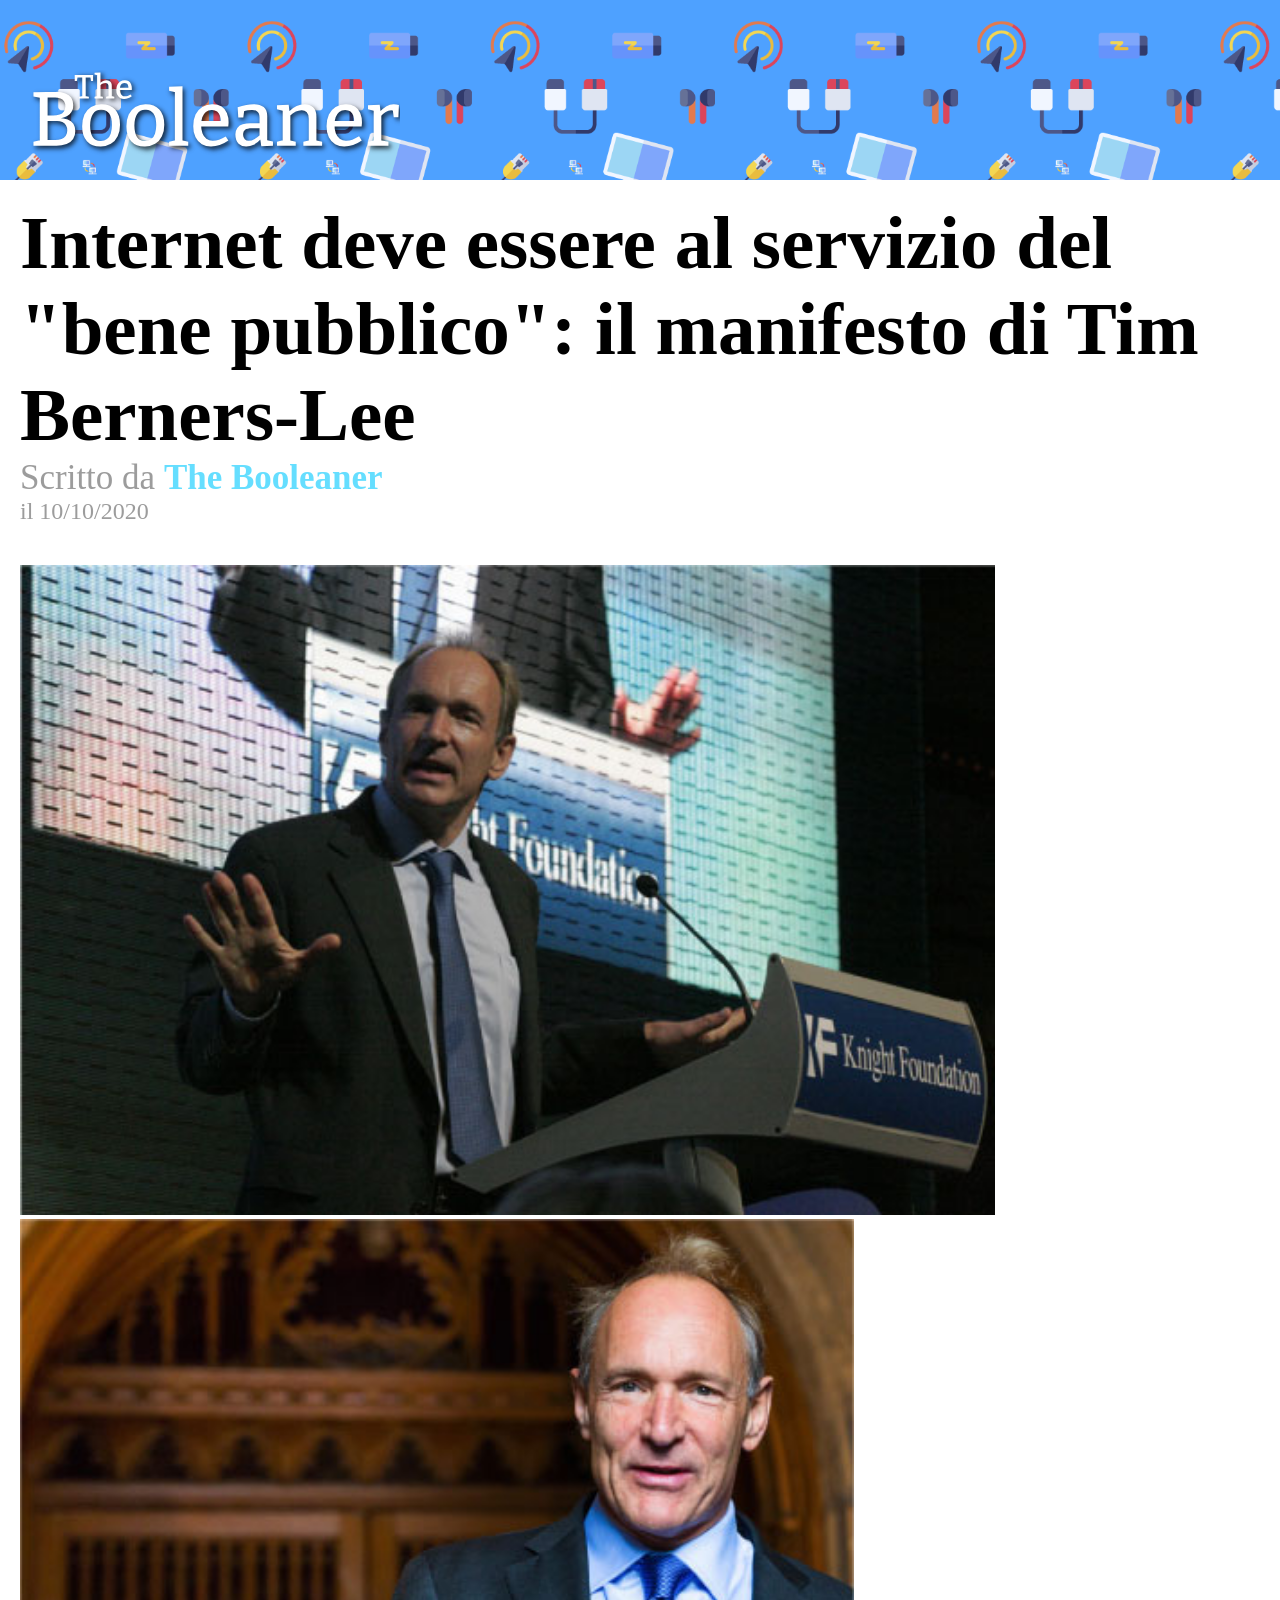
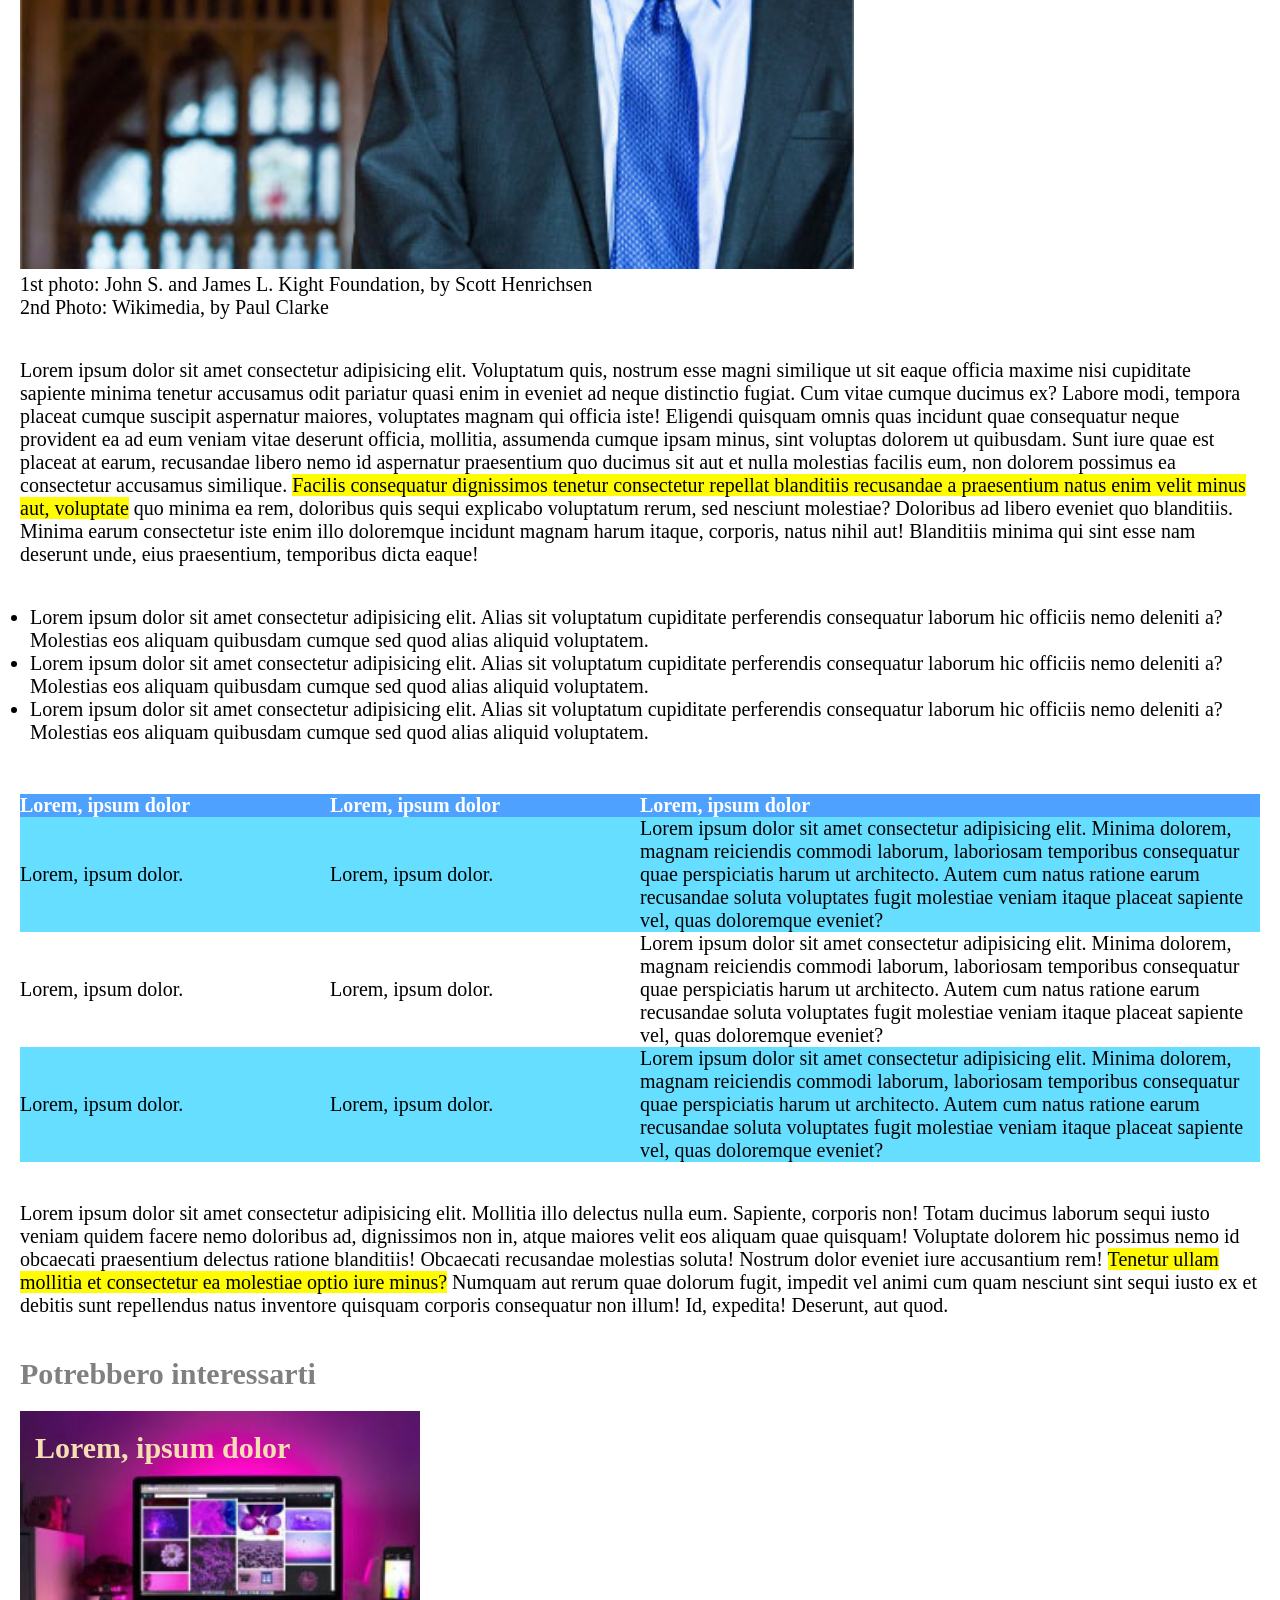
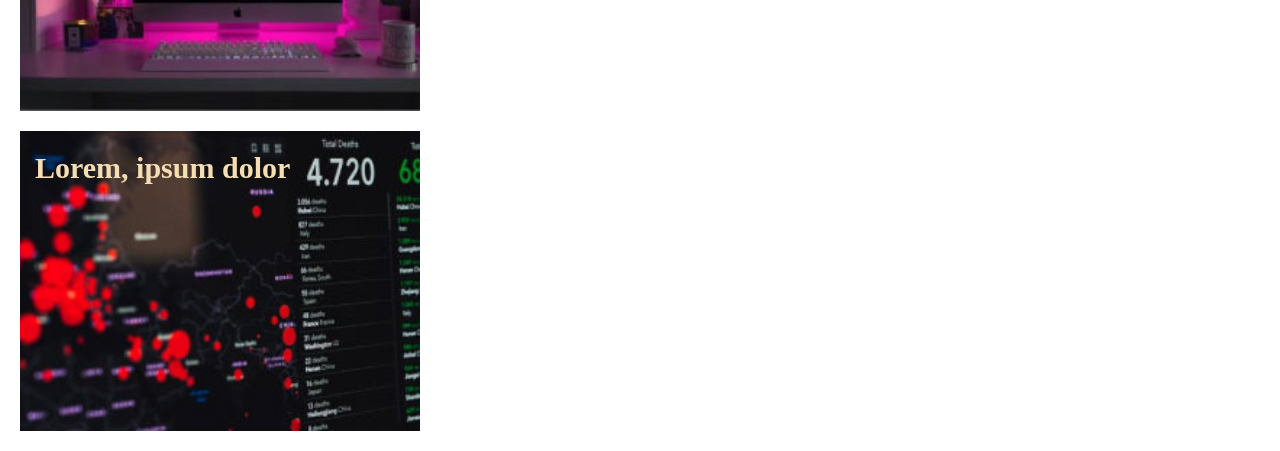
<file: index.html>
<!DOCTYPE html>
<html lang="en">

<head>
    <meta charset="UTF-8">
    <meta name="viewport" content="width=device-width, initial-scale=1.0">
    <title>The Booleaner</title>
    <link rel="stylesheet" href="./css/style.css">
</head>

<body>

    <header>
        <div id="logo">
            <img src="./img/img/logo.svg" alt="Logo">
        </div>
    </header>

    <main>

        <div>
            <h1>Internet deve essere al servizio del "bene pubblico": il manifesto di Tim Berners-Lee</h1>

            <div class="article-info">
                <div class="writed-by">Scritto da <span class="writer">The Booleaner</span></div>
                <div class="data">il 10/10/2020</div>
            </div>
        </div>

        <section class="photo-section">

            <div>
                <img class="article-img" src="./img/img/tim-1.jpg" alt="">
                <img class="article-img" src="./img/img/tim-2.jpg" alt="">
            </div>

            <div class="caption">
                <p>1st photo: John S. and James L. Kight Foundation, by Scott Henrichsen</p>
                <p>2nd Photo: Wikimedia, by Paul Clarke</p>
            </div>

        </section>

        <section class="article-body">

            <p class="main-text">
                Lorem ipsum dolor sit amet consectetur adipisicing elit. Voluptatum quis, nostrum esse magni similique
                ut sit eaque officia maxime nisi cupiditate sapiente minima tenetur accusamus odit pariatur quasi enim
                in eveniet ad neque distinctio fugiat. Cum vitae cumque ducimus ex? Labore modi, tempora placeat cumque
                suscipit aspernatur maiores, voluptates magnam qui officia iste! Eligendi quisquam omnis quas incidunt
                quae consequatur neque provident ea ad eum veniam vitae deserunt officia, mollitia, assumenda cumque
                ipsam minus, sint voluptas dolorem ut quibusdam. Sunt iure quae est placeat at earum, recusandae libero
                nemo id aspernatur praesentium quo ducimus sit aut et nulla molestias facilis eum, non dolorem possimus
                ea consectetur accusamus similique. <span class="highlighted-text">Facilis consequatur dignissimos
                    tenetur
                    consectetur repellat
                    blanditiis recusandae a praesentium natus enim velit minus aut, voluptate</span> quo minima ea rem,
                doloribus
                quis sequi explicabo voluptatum rerum, sed nesciunt molestiae? Doloribus ad libero eveniet quo
                blanditiis. Minima earum consectetur iste enim illo doloremque incidunt magnam harum itaque, corporis,
                natus nihil aut! Blanditiis minima qui sint esse nam deserunt unde, eius praesentium, temporibus dicta
                eaque!
            </p>

            <ul class="main-list">
                <li>Lorem ipsum dolor sit amet consectetur adipisicing elit. Alias sit voluptatum cupiditate perferendis
                    consequatur laborum hic officiis nemo deleniti a? Molestias eos aliquam quibusdam cumque sed quod
                    alias aliquid voluptatem.</li>

                <li>Lorem ipsum dolor sit amet consectetur adipisicing elit. Alias sit voluptatum cupiditate perferendis
                    consequatur laborum hic officiis nemo deleniti a? Molestias eos aliquam quibusdam cumque sed quod
                    alias aliquid voluptatem.</li>

                <li>Lorem ipsum dolor sit amet consectetur adipisicing elit. Alias sit voluptatum cupiditate perferendis
                    consequatur laborum hic officiis nemo deleniti a? Molestias eos aliquam quibusdam cumque sed quod
                    alias aliquid voluptatem.</li>
            </ul>

            <table>

                <thead>

                    <tr>
                        <th class="col-25">
                            Lorem, ipsum dolor
                        </th>

                        <th class="col-25">
                            Lorem, ipsum dolor
                        </th>

                        <th class="col-50">
                            Lorem, ipsum dolor
                        </th>
                    </tr>

                </thead>

                <tbody>

                    <tr class="blue-raw">
                        <td>
                            Lorem, ipsum dolor.
                        </td>

                        <td>
                            Lorem, ipsum dolor.
                        </td>
                        <td>
                            Lorem ipsum dolor sit amet consectetur adipisicing elit. Minima dolorem, magnam reiciendis
                            commodi laborum, laboriosam temporibus consequatur quae perspiciatis harum ut architecto.
                            Autem cum natus ratione earum recusandae soluta voluptates fugit molestiae veniam itaque
                            placeat sapiente vel, quas doloremque eveniet?
                        </td>
                    </tr>

                    <tr>
                        <td>
                            Lorem, ipsum dolor.
                        </td>

                        <td>
                            Lorem, ipsum dolor.
                        </td>
                        <td>
                            Lorem ipsum dolor sit amet consectetur adipisicing elit. Minima dolorem, magnam reiciendis
                            commodi laborum, laboriosam temporibus consequatur quae perspiciatis harum ut architecto.
                            Autem cum natus ratione earum recusandae soluta voluptates fugit molestiae veniam itaque
                            placeat sapiente vel, quas doloremque eveniet?
                        </td>
                    </tr>

                    <tr class="blue-raw">
                        <td>
                            Lorem, ipsum dolor.
                        </td>

                        <td>
                            Lorem, ipsum dolor.
                        </td>
                        <td>
                            Lorem ipsum dolor sit amet consectetur adipisicing elit. Minima dolorem, magnam reiciendis
                            commodi laborum, laboriosam temporibus consequatur quae perspiciatis harum ut architecto.
                            Autem cum natus ratione earum recusandae soluta voluptates fugit molestiae veniam itaque
                            placeat sapiente vel, quas doloremque eveniet?
                        </td>
                    </tr>

                </tbody>
            </table>

            <p>
                Lorem ipsum dolor sit amet consectetur adipisicing elit. Mollitia illo delectus nulla eum. Sapiente,
                corporis non! Totam ducimus laborum sequi iusto veniam quidem facere nemo doloribus ad, dignissimos non
                in, atque maiores velit eos aliquam quae quisquam! Voluptate dolorem hic possimus nemo id obcaecati
                praesentium delectus ratione blanditiis! Obcaecati recusandae molestias soluta! Nostrum dolor eveniet
                iure accusantium rem! <span class="highlighted-text">Tenetur ullam mollitia et consectetur ea molestiae
                    optio iure minus?</span> Numquam aut
                rerum quae dolorum fugit, impedit vel animi cum quam nesciunt sint sequi iusto ex et debitis sunt
                repellendus natus inventore quisquam corporis consequatur non illum! Id, expedita! Deserunt, aut quod.
            </p>
        </section>

        <footer>

            <h3>Potrebbero interessarti</h3>

            <div class="article-suggest-1">
                <div class="suggest-title">Lorem, ipsum dolor</div>
            </div>

            <div class="article-suggest-2">
                <div class="suggest-title">Lorem, ipsum dolor</div>
            </div>

        </footer>

    </main>

</body>

</html>
</file>
<file: css/style.css>
* {
    margin: 0;
    padding: 0;
    box-sizing: border-box;
}

header {
    height: 180px;
    background-image: url('../img/img/pattern.png');
    background-size: 38%;
    background-color: #4ea1ff;
}

#logo {
    width: 400px;
    height: 100px;
    padding: 70px 0 0 30px;
}

main {
    margin: 20px 20px;
}

h1 {
    font-size: 75px;
}

.article-info {
    color: rgb(156, 156, 156);
}

.writed-by {
    font-size: 35px;
}

.writer {
    font-weight: 600;
    color: #65deff;
}

.data {
    font-size: 24px;
}

.photo-section {
    margin: 40px 0;
}

.article-img {
    height: 650px;
}

.caption {
    font-size: 20px;
}

.article-body {
    margin: 40px 0;
    font-size: 20px;
}

.main-text {
    margin: 30px 0;
}

.highlighted-text {
    background-color: #fffb00;
}

.main-list {
    padding: 10px;
}

table {
    margin: 40px 0;
    border-collapse: collapse;
}

thead {
    background-color: #4ea1ff;
    color: white;
    text-align: left;
}

.col-25 {
    width: 25%;
}

.col-50 {
    width: 50%;
}

.blue-raw {
    background-color: #65deff;
}

h3 {
    margin-block: 20px;
    color: gray;
    font-size: 30px;
}

.article-suggest-1 {
    width: 400px;
    height: 300px;
    margin-bottom: 20px;
    background-image: url('../img/img/monitor.jpg');
    background-repeat: no-repeat;
    background-size: cover;
}

.article-suggest-2 {
    width: 400px;
    height: 300px;
    background-image: url('../img/img/graph.jpg');
    background-repeat: no-repeat;
    background-size: cover;
}

.suggest-title {
    padding: 20px 15px;
    color: wheat;
    font-size: 30px;
    font-weight: 600;
}
</file>
